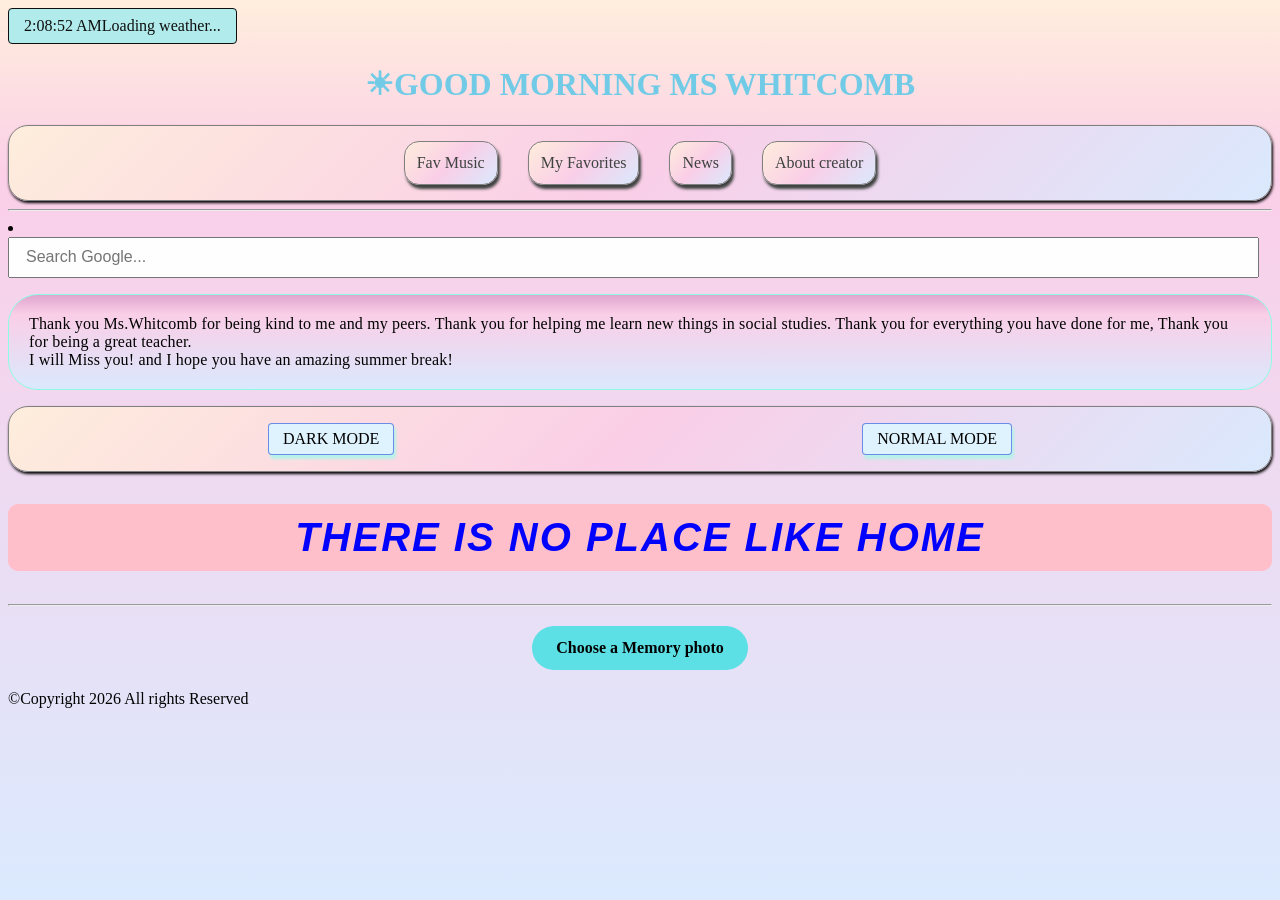
<file: index.html>
<!doctype html>
<html lang="en">
  <head>
    <link rel="icon" type="image/png" href="images and photos/summer.png" />
    <link rel="stylesheet" href="style.css" />
    <meta charset="UTF-8" />
    <meta name="viewport" content="width=device-width, initial-scale=1.0" />
    <title>MS WHITCOMB</title>
  </head>
  <body>
    <main>
      <div class="status-bar">
        <span id="current-time"></span>
        <span id="current-weather">Loading weather...</span>
      </div>
      <h1 id="header"></h1>

      <nav class="navbar">
        <div class="navelm">
          <details  name="nav-menu">
            <summary>Fav Music</summary>
            <ul>
              <li><a href="">Lorem ipsum dolor sit.</a></li>
              <li><a href="">Lorem ipsum dolor sit.</a></li>
            </ul>
          </details  name="nav-menu">
        </div>
        <div class="navelm">
          <details  name="nav-menu">
            <summary >My Favorites</summary>
            <ul>
              <li><a href="">Lorem ipsum</a></li>
              <li><a href="">Lorem ipsum</a></li>
              <li><a href="">Lorem ipsum</a></li>
            </ul>
          </details>
        </div>
        <div class="navelm">
          <details  name="nav-menu">
            <summary>News</summary>
            <ul>
              <li><a href="">Lorem ipsum dolor sit.</a></li>
              <li><a href="">Lorem ipsum dolor sit.</a></li>
              <li><a href="">Lorem ipsum dolor sit.</a></li>
              <li><a href="">Lorem ipsum dolor sit.</a></li>
            </ul>
          </details>
        </div>
        <div class="navelm">
          <details name="nav-menu">
            <summary >About creator</summary>
            <ul>
              <li><a href="About.html" target="_blank">About?</a></li>
          </details>
        </div>

      </nav>
      <hr />
       <li><form  id="search_bar"    action="https://www.google.com/search" method="get" target="_blank"><input id="input_5" type="search" name="q" placeholder="Search Google..."><label for="input_5"></label></form></li>
            </ul>
    </main>
        <p id="iframe">
        Thank you Ms.Whitcomb for being kind to me and my peers.
        Thank you for helping me learn new things in social studies.
        Thank you for everything you have done for me,
        Thank you for being a great teacher.<br>I will Miss you! and
        I hope you have  an amazing summer break!
      </p>
    <main>
      <div class="pref-btns">
        <nav class="nav-pref">
          <input
            id="input_1"
            type="radio"
            class="pref-btn"
            name="theme-group"
          />
          <label for="input_1" class="pref-label">DARK MODE</label>

          <input
            id="input_2"
            type="radio"
            class="pref-btn"
            name="theme-group"
          />
          <label for="input_2" class="pref-label">NORMAL MODE</label>
      </div>
      <section><h1 id="text">THERE IS NO PLACE LIKE HOME</h1>
<hr>
<div class="upload-section">
    <input type="file" id="image-uploader" accept="image/*"/>
    <label for="image-uploader" class="upload-btn">Choose a Memory photo</label>
</div>
<div id="gallery-display-area"></div></section>

 
    </main><footer>
      <p>&copy;Copyright 2026 All rights Reserved</p>
    </footer>
    <script src="script-1.js"></script>
    <script src="script-2.js"></script>
  </body>
</html>
</file>
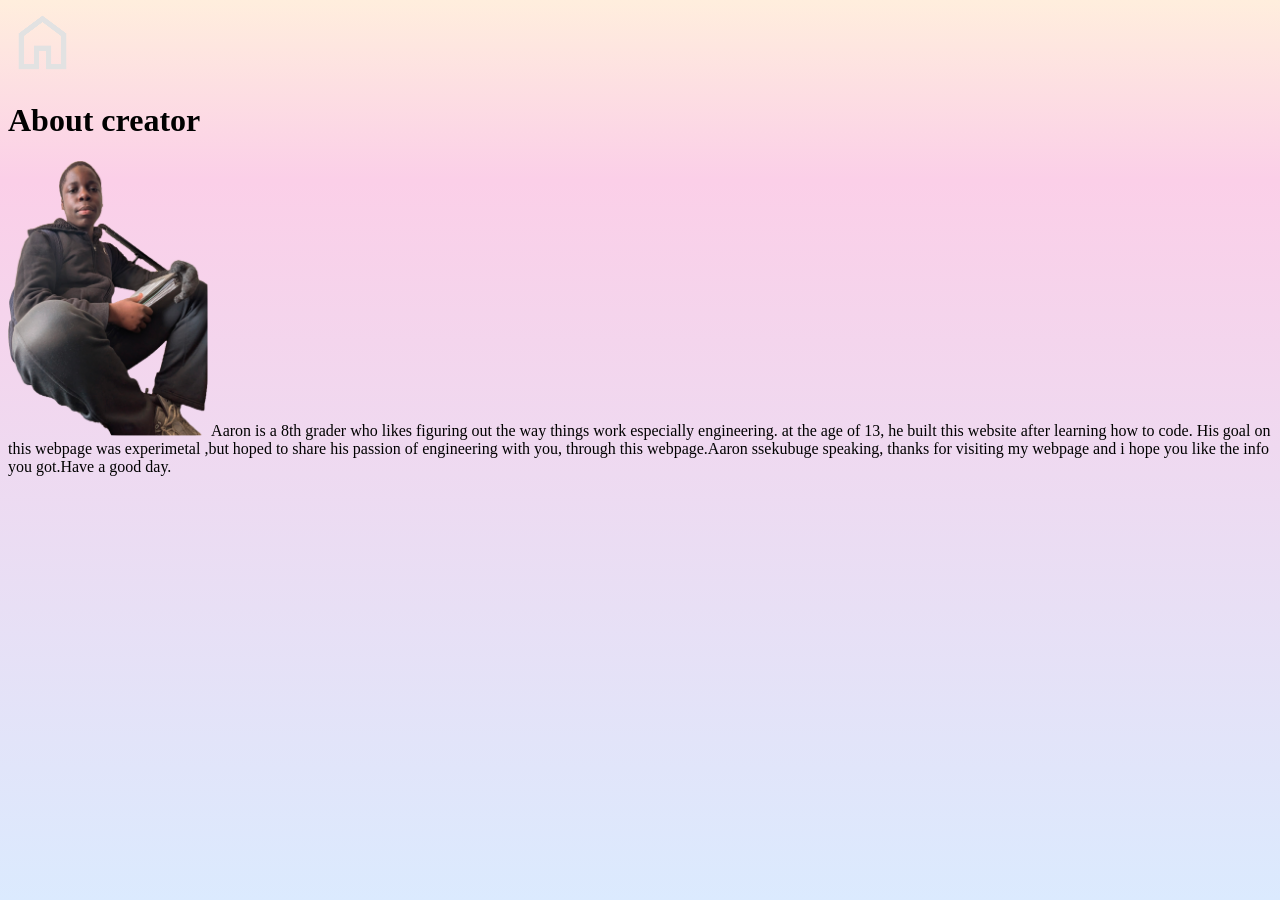
<file: About.html>
<!doctype html>
<html>
  <head>
    <title>About:sketch-web</title>
    <link rel="stylesheet" href="style.css" />
    <link rel="icon" type="image/png" href="images and photos/summer.png" />
    <meta name="description" content="About-page" />
    <meta name="viewport" content="width=device-width,initial-scale=1.0" />
    <meta name="author" content="Aaron" />
    <meta charset="UTF-8" />
  </head>
  <body>
    <a href="index.html"><img id="home" src="images and photos/Home.png" /></a>
    <main>
      <h1 id="Page_two_header">About creator</h1>
      <div class="container">
        <p id="About-me">
          <img
            src="images and photos/Aaron.png"
            width="200"
            alt="creator image"
            title="Aaron ssekubuge"
          />
          Aaron is a 8th grader who likes figuring out the way things work
          especially engineering. at the age of 13, he built this website after
          learning how to code. His goal on this webpage was experimetal ,but
          hoped to share his passion of engineering with you, through this
          webpage.Aaron ssekubuge speaking, thanks for visiting my webpage and i
          hope you like the info you got.Have a good day.
        </p>
      </div>
    </main>
  </body>
</html>
</file>
<file: style.css>
body {
  background: linear-gradient(#ffeedd 0%, #fbcfe8 20%, #dbeafe 100%);
  background-attachment: fixed;
  filter: contrast(99%);
}
body::selection {
  color: rgba(4, 250, 147, 0.952);
  background-color: rgb(40, 12, 196);
}
.status-bar{
  display: flex;
  padding: 8px 15px;
  background-color: rgb(179, 236, 236);
  border-radius: 4px;
  border: 1px solid ;
  width: fit-content;
  color: rgb(13, 14, 14);
}
main {
  transition:
    filter 0.4s ease,
    opacity 0.4s ease;
}
#header {
  text-align: center;
  color: rgb(114, 204, 231);
}
.navbar {
  border: 1px solid gray;
  border-radius: 20px;
  box-shadow: 1px 2px 3px;
  display: flex;
  background: linear-gradient(135deg, #ffeedd 0%, #fbcfe8 50%, #dbeafe 100%);
  flex-wrap: wrap;
  flex-direction: row;
  gap: 30px;
  padding: 15px;
  justify-content: center;
  transition: 2ms;
  align-items: flex-start;
}
.navelm {
  transform: translateY(0);
  color: rgb(61, 65, 63);
  background: linear-gradient(135deg, #ffeedd 0%, #fbcfe8 50%, #dbeafe 100%);
  border: 1px solid gray;
  border-radius: 15px;
  box-shadow: 2px 4px 3px;
  padding: 12px;
  transition: all 0.5s ease;
}

.navelm ul {
  list-style-type: none;
}
.navelm a {
  display: flex;
  text-decoration: none;
  font-size: 0.9em;
  padding: 5px;
}
.navelm:hover {
  transform: translateY(-6px);
  box-shadow: 0 6px 12px rgb(160, 221, 240);
  background-color: #e0f4ff;
  transition: 2ms;
}
.navelm a:hover {
 padding: 5px;
  border: #e0f4ff solid 1px;
  background-color: rgb(141, 255, 160);
  border-radius: 10px;
}
.navelm a:visited{
  color:green;
  border: 1px solid green;
  background-color: aqua;

}
.navelm details summary{
  list-style: none;
  cursor:pointer;
}

#iframe {
  display:flex;
  border: 1px solid rgb(140, 253, 229);
  border-radius: 30px;
  background: linear-gradient(#e0a6cf 0%, #fbcfe8 20%, #dbeafe 100%);
  padding: 20px;
  letter-spacing:  0.01em;
}
#iframe:hover {
  border: 1px solid rgb(140, 253, 229);
  border-radius: 30px;
  padding: 20px;
  box-shadow: 0px 9px 3px rgb(114, 204, 231);
}
body:has(#iframe:hover) main {
  filter: blur(5px);
}

body:has(#input_1:checked) {
  background: linear-gradient(135deg, #ffeedd 0%, #fbcfe898 50%, #dbeafe 100%,grey 10%);
  background-attachment: fixed;
  transition: background-color 0.5s ease;
  filter: brightness(80%);
  filter: contrast(100%);
  opacity: 1.5s;
}
body:has(#input_1:checked){
  background-color: aqua;
}
body:has(#input_1:checked) #header {
  color: rgb(42, 155, 155);
  filter: brightness(80%);
}
body:has(#input_1:checked) .navbar {
  background-color: rgba(8, 245, 106, 0.178);
  filter: brightness(80%);
}
body:has(#input_1:checked) .navelm {
  color: rgb(42, 155, 155);
  background: linear-gradient(135deg, #ffeedd 0%, #fbcfe8 50%, #dbeafe 100%);
  filter: brightness(80%);
}
body:has(#input_1:checked) .navelm a {
  color: blue;
  filter: brightness(80%);
}
body:has(#input_1:checked) .navelm summary {
  color: blue;
  filter: brightness(80%);
}

body:has(#input_1:checked) #iframe {color: blue;  filter: brightness(80%);}
body:has(#input_1:checked) #iframe:hover {
  border: 1px solid rgba(0, 128, 0, 0.507);
  border-radius: 30px;
  padding: 15px;
  box-shadow: 0px 9px 3px rgba(114, 231, 120, 0.418);
  filter: brightness(80%);
}
body:has(#input_1:checked) .navelm {
  background: linear-gradient(190deg, #ffeedd 0%, #fbcfe8 50%, #dbeafe 100%);
  box-shadow: 0 6px 12px rgba(12, 102, 4, 0.664);
  filter: brightness(80%);
}
.pref-btns {
  border: solid gray 1px;
  background: linear-gradient(135deg, #ffeedd 0%, #fbcfe8 50%, #dbeafe 100%);
  border-radius: 20px;
  box-shadow: 1px 2px 3px;
  display: flex;
  flex-direction: row;
  flex-wrap: wrap;
  justify-content: space-around;
  align-items: center;
  box-sizing: border-box;
  padding: 8px 15px;
  width: 100%;
  gap: 30px;
}
.nav-pref {
  display: flex;
  flex-direction: row;
  flex-wrap: wrap;
  justify-content: space-around;
  align-items: center;
  padding: 8px 15px;
  width: 100%;
  gap: 10px;
}

.pref-btn {
  display: none;
}
.pref-label {
  background-color: #e0f4ff;
  padding: 6px 14px;
  cursor: pointer;
  border: #446ee2c4 1px solid;
  border-radius: 4px;
  transition:
    transform 0.2s cubic-bezier(0.25, 0.46, 0.45, 0.94),
    background-color 0.2s color 0.2s box-shadow 0.2s;
  transform: translateY(0);
  box-shadow: 2px 4px 3px rgb(182, 243, 233);
}
.pref-label:hover {
  transform: translateY(-4px);
  box-shadow: 0 4px 8px;
  background-color: #75cbfab0;
}
.pref-btn:checked + .pref-label {
  color: rgb(15, 15, 15);
  background-color: hsl(180, 53%, 56%);
  box-shadow: 0 4px 8px;
  transform: translateY(-6px);
}

body:has(#input_1:checked) .pref-label {
  background-color: hsl(197, 84%, 36%);
  color: blue;
}

body:has(#input_1:checked) .pref-btn:checked + .pref-label {
  background-color: hsl(180, 98%, 50%);
}

body:has(#input_1:checked) .pref-btns {
  filter: brightness(80%);
}
#input_5{
  display:flex;
  width: 99%;
  padding: 0.6rem 1rem;
  font-size: 1rem;
}
body:has(#input_1:checked) #input_5{
  filter: brightness(80%);
  background: linear-gradient(blue 100%,  pink 10% orange 0%);
}


/*beginning of second website */
#text{
  text-align: center;
  font-family: 'Segoe UI', Tahoma, Geneva, Verdana, sans-serif;
  font-style: italic;
  color: blue;
  font-size: 2.5rem;
  margin-top:2rem;
  letter-spacing: 2px;
  background-color: pink;
  border: 1px solid pink;
  border-radius: 10px;
  padding: 10px;
}


upload-section {
  text-align: center;
  margin: 2rem 0;
}

/* Hide the default ugly browser file input */
#image-uploader {
  display: none;
}

/* Style our custom upload button to look clean and premium */
.upload-btn {
  background-color: #5ce1e6;
  color: #000;
  padding: 0.8rem 1.5rem;
  border-radius: 30px;
  cursor: pointer;
  font-weight: bold;
  transition: transform 0.2s ease;
  display: inline-block;
}

.upload-btn:hover {
  transform: scale(1.05);
}

/* A temporary size constraint so your photos don't break the page */
.gallery-photo {
  width: 250px;
  height: auto;
  margin: 10px;
  border-radius: 12px;
  box-shadow: 0 4px 8px rgba(0,0,0,0.2);

}

.image-container {
  position: relative;
  display:flex;
  margin: 20px ;
  width: max-content;
  flex-wrap: wrap;
  flex-direction:row;
}

.gallery-photo {
  display: block;
  width: 250px;
  height: auto;
  border-radius: 12px;
  cursor: pointer;
}

/* Float the X button inside the upper right corner */
.delete-btn {
  position: absolute;
  top: 8px;
  right: 8px;
  background-color: white;
  color: red;
  border: none;
  border-radius: 50%;
  width: 25px;
  height: 25px;
  font-weight: bold;
  font-size: 16px;
  cursor: pointer;
  display: flex;
  align-items: center;
  justify-content: center;
  box-shadow: 0 2px 4px rgba(0,0,0,0.3);
  opacity: 0;
  transition: opacity 0.2s ease-in-out;
}
.image-container:hover .delete-btn{
  opacity: 1;
}

.delete-btn:hover {
  background-color: red;
  color: white;
}
.upload-section{
  display: flex;
  align-items: center;
  justify-content: center;
  margin: 20px auto;
}
</file>
